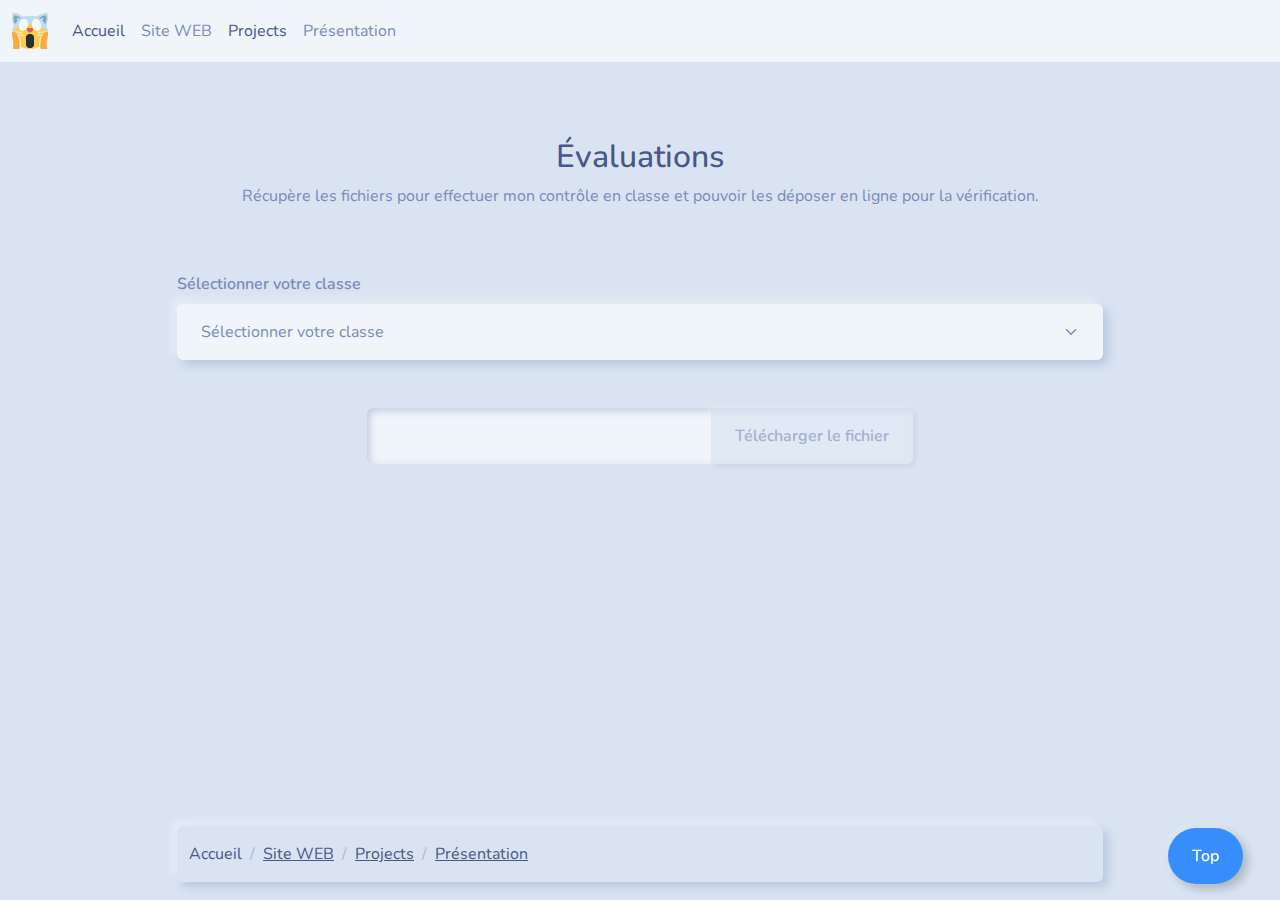
<file: index.html>
<!DOCTYPE html>
<html>
<head>
  <meta charset="utf-8" />
  <title>Download & Upload - Marie LORA - proffesseur de mathématiques et informatiques</title>
  <link rel="stylesheet" href="bootstrap-grid.css">
  <link rel="stylesheet" href="bootstrap.css">
</head>
<body style="padding-top: 10vh;">
  <header >
    <nav class="navbar navbar-expand-lg fixed-top bg-light" data-bs-theme="light">
      <div class="container-fluid">
        <a class="navbar-brand" href="index.html"><img src="images/cat_screaming_s.png"></a>
        <button class="navbar-toggler" type="button" data-bs-toggle="collapse" data-bs-target="#navbarColor03" aria-controls="navbarColor03" aria-expanded="false" aria-label="Toggle navigation">
          <span class="navbar-toggler-icon"></span>
        </button>
        <div class="collapse navbar-collapse" id="navbarColor03">
          <ul class="navbar-nav me-auto">
            <li class="nav-item">
              <a class="nav-link active" href="index.html">Accueil
                <span class="visually-hidden">(current)</span>
              </a>
            </li>
            <li class="nav-item">
              <a class="nav-link" href="creer_site.html">Site WEB</a>
            </li>
            <li class="nav-item">
              <a class="nav-link active" href="projects.html">Projects</a>
            </li>
            <li class="nav-item">
              <a class="nav-link" href="presentation.html">Présentation</a>
            </li>
          </ul>
        </div>
      </div>
    </nav>
  </header>
  <main class="container" style="min-height: 80vh;">
    <div class="row justify-content-md-center py-5">
      <div class="col-10">
        <h2 class="text-center">Évaluations</h2>
        <p class="text-center">Récupère les fichiers pour effectuer mon contrôle en classe et pouvoir les déposer en ligne pour la vérification.</p>
      </div>
      <div class="classe col-10 my-4">
        <div>
          <label for="select_classe" class="form-label mt-4">Sélectionner votre classe</label>
          <select id="select_classe" class="form-select" onchange="selection_classe()">
            <option value="" disabled selected>Sélectionner votre classe</option>
            <option value="classe_1_pro_hocv">1 pro hocv</option>
            <option value="classe_1_pro_ap">1 pro ap</option>
            <option value="classe_2_general">2 générale</option>
            <option value="classe_2_pro_njpf">2 pro njpf</option>
            <option value="classe_2_pro_pegc">2 pro pegc</option>
          </select>
        </div>
      </div>
      <div class="fichier col-6 my-4">
        <div class="input-group mb-3">
          <input id="fichier_nom" type="text" class="form-control" placeholder="" disabled>
          <a id="fichier_lien" class="btn btn-primary disabled" href="" download disabled>Télécharger le fichier</a>
        </div>
      </div>
      <div id="box_fichier_depot" class="depot col-10 my-4 d-none">
        <div class="row justify-content-md-center py-5">
          <a id="fichier_depot" class="btn btn-lg btn-primary col-10" target=”_blank” href>Déposer mon/mes fichier(s) en ligne</a>
        </div>
      </div>
    </div>
  </main>
  <footer class="container" style="min-height: 10vh;">
    <div class="row justify-content-md-center pt-3">
      <div class="col-10">
        <ol class="breadcrumb">
          <li class="breadcrumb-item active">Accueil</li>
          <li class="breadcrumb-item"><a href="creer_site.html">Site WEB</a></li>
          <li class="breadcrumb-item"><a href="projects.html">Projects</a></li>
          <li class="breadcrumb-item"><a href="presentation.html">Présentation</a></li>
        </ol>
      </div>
    </div>
  </footer>
  <a class="fixed-bottom m-3" href="#" style="right: 0px; bottom: 0px; left: 90%;"><button type="button" class="btn btn-outline-primary">Top</button></a>
  <script src="script.js"></script>
</body>
</html>
</file>
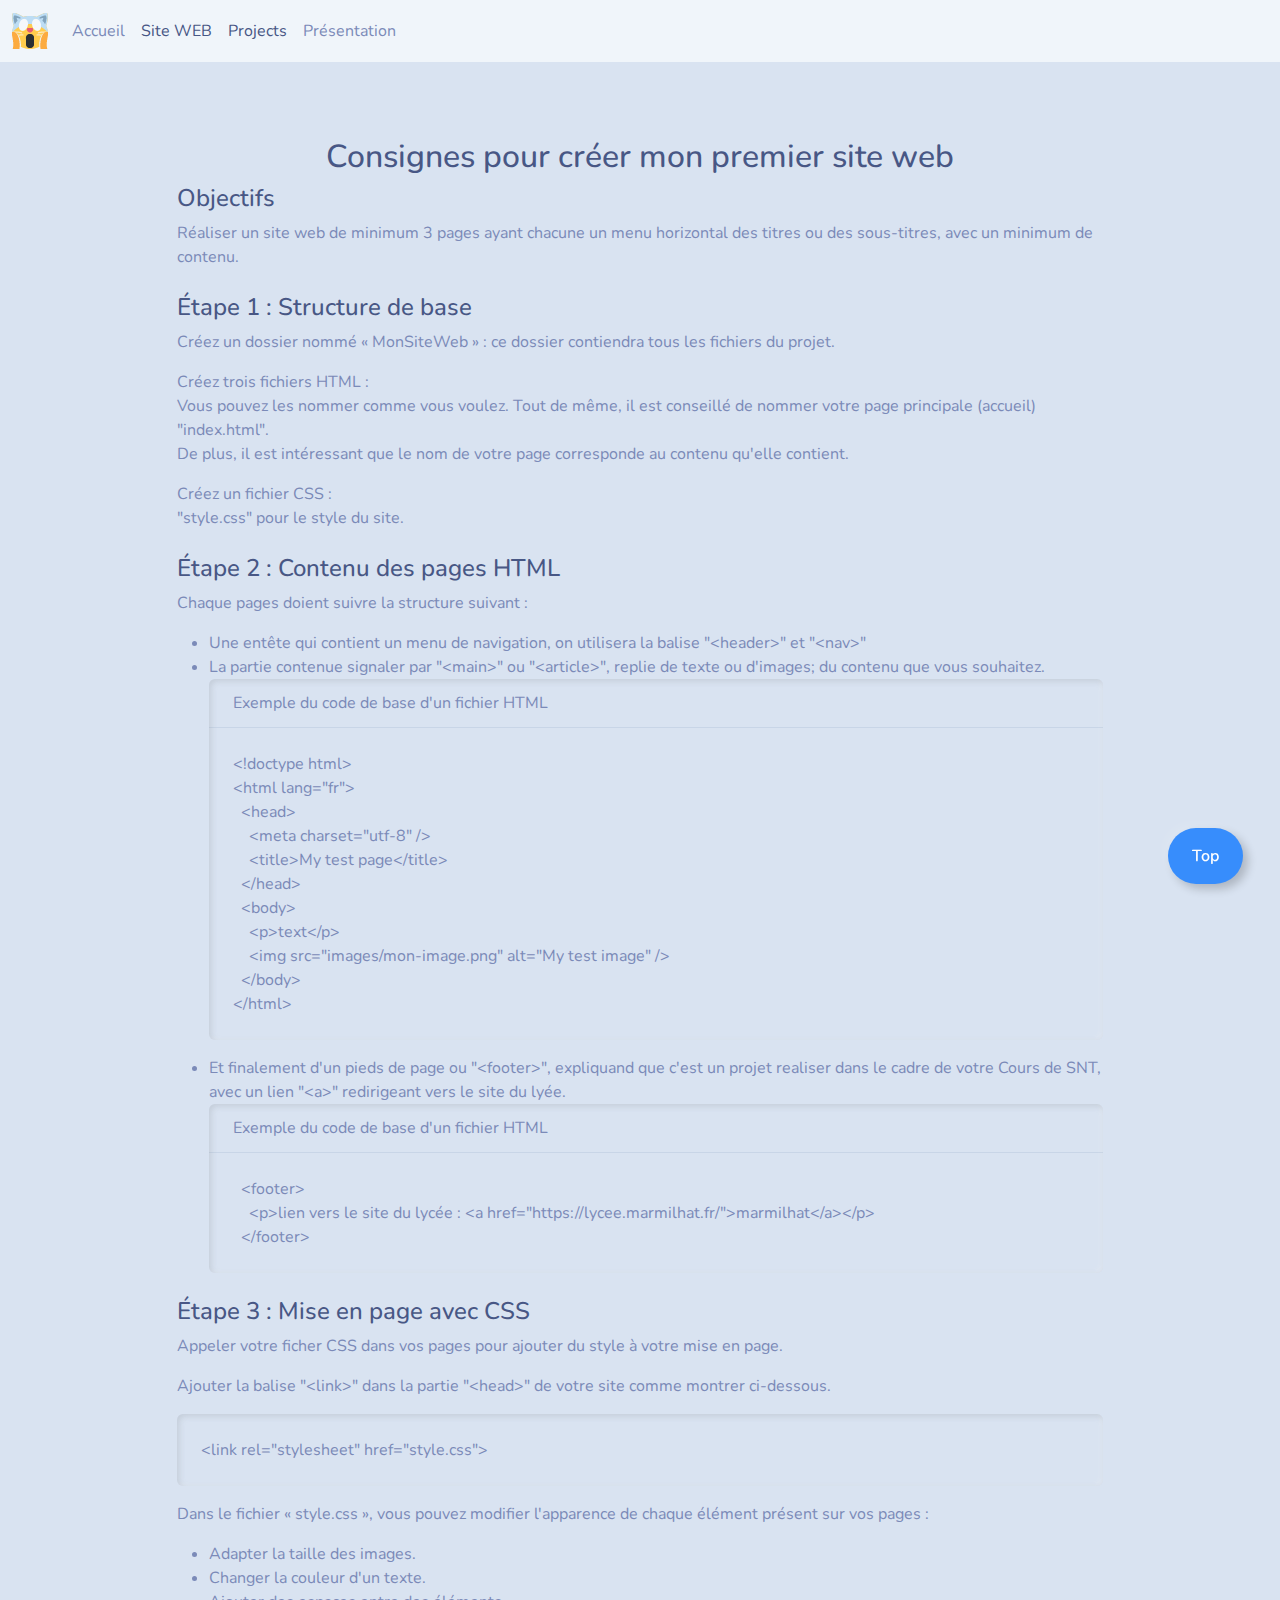
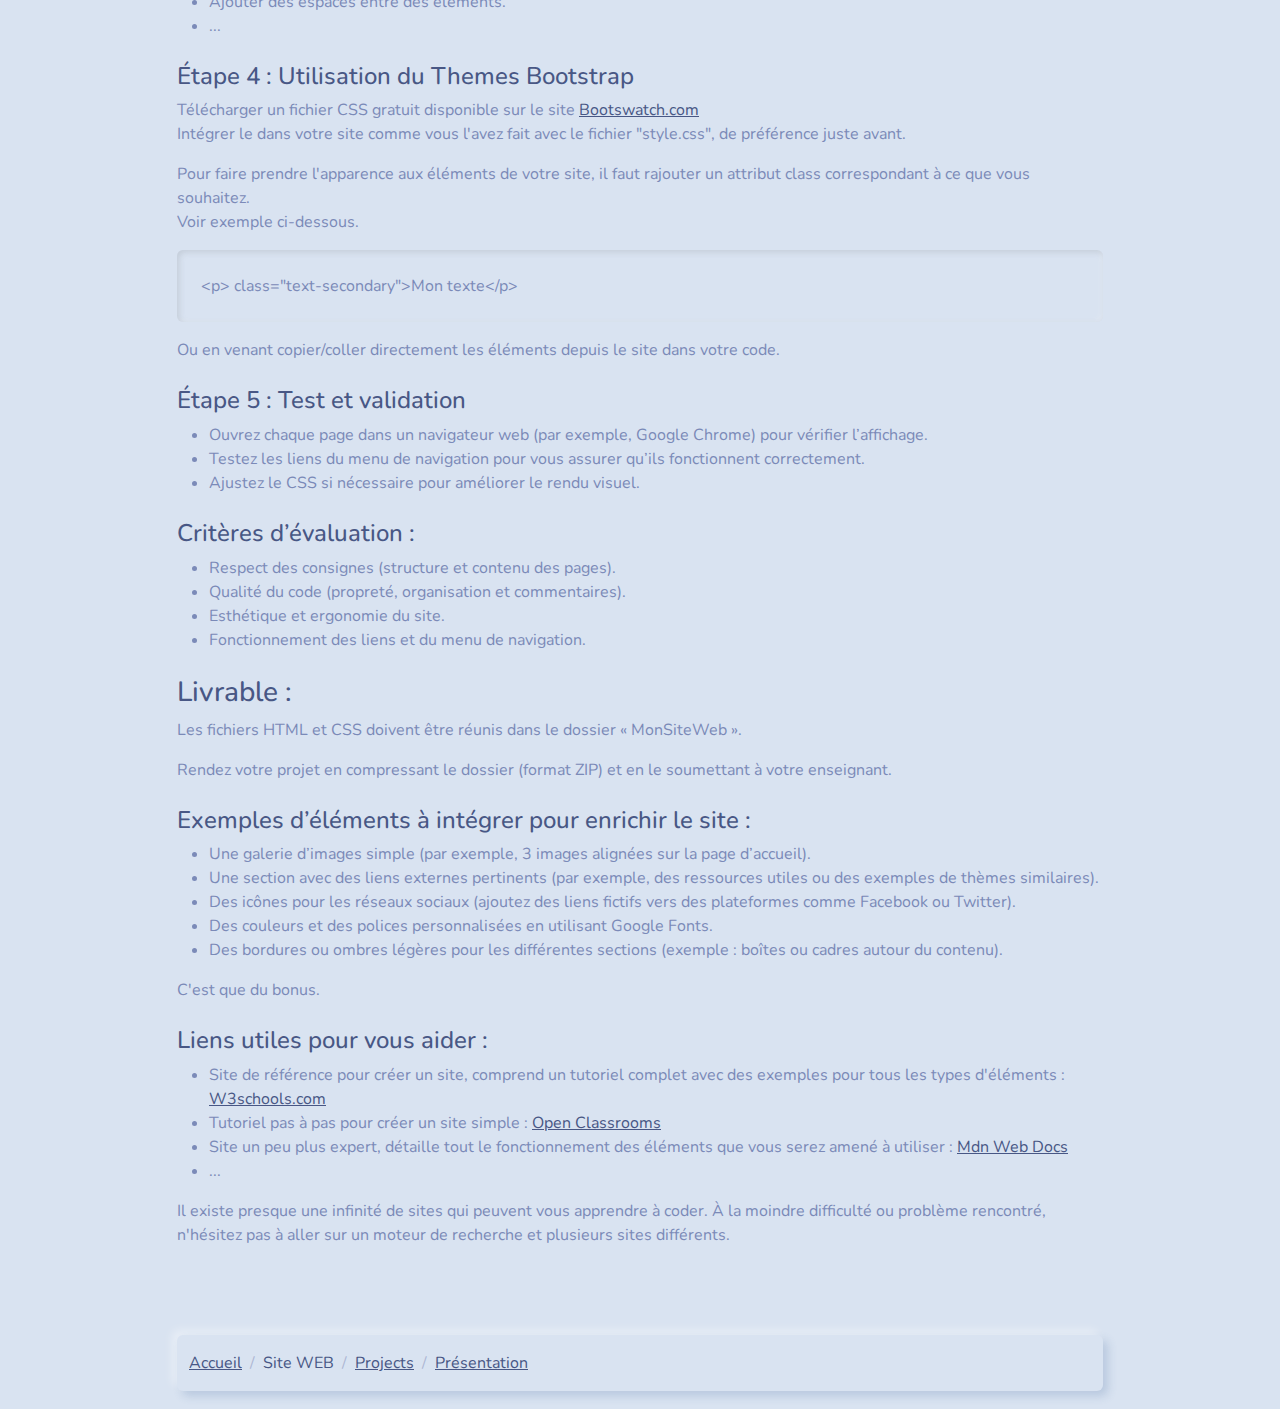
<file: creer_site.html>
<!DOCTYPE html>
<html>
<head>
  <meta charset="utf-8" />
  <title>Base de création de son site web - Marie LORA - professeur de mathématiques et informatiques</title>
  <link rel="stylesheet" href="bootstrap-grid.css">
  <link rel="stylesheet" href="bootstrap.css">
  <link rel="stylesheet" type="text/css" href="print.css" media="print">
</head>
<body style="padding-top: 10vh;">
   <header>
    <nav class="navbar navbar-expand-lg fixed-top bg-light" data-bs-theme="light">
      <div class="container-fluid">
        <a class="navbar-brand" href="index.html"><img src="images/cat_screaming_s.png"></a>
        <button class="navbar-toggler" type="button" data-bs-toggle="collapse" data-bs-target="#navbarColor03" aria-controls="navbarColor03" aria-expanded="false" aria-label="Toggle navigation">
          <span class="navbar-toggler-icon"></span>
        </button>
        <div class="collapse navbar-collapse" id="navbarColor03">
          <ul class="navbar-nav me-auto">
            <li class="nav-item">
              <a class="nav-link" href="index.html">Accueil</a>
            </li>
            <li class="nav-item">
              <a class="nav-link active" href="creer_site.html">Site WEB
                <span class="visually-hidden">(current)</span>
              </a>
            </li>
            <li class="nav-item">
              <a class="nav-link active" href="projects.html">Projects</a>
            </li>
            <li class="nav-item">
              <a class="nav-link" href="presentation.html">Présentation</a>
            </li>
          </ul>
        </div>
      </div>
    </nav>
  </header>
  <main class="container" style="min-height: 80vh;">
    <div class="row justify-content-md-center py-5">
      <div class="col-10">
        <h2 class="text-center">Consignes pour créer mon premier site web</h2>
      </div>
      <div class="col-10">
        <section class="mb-4">
          <h4>Objectifs</h4>
          <p>Réaliser un site web de minimum 3 pages ayant chacune un menu horizontal des titres ou des sous-titres, avec un minimum de contenu.</p>
        </section>
        <section class="mb-4">
          <h4>Étape 1 : Structure de base</h4>
          <p>Créez un dossier nommé « MonSiteWeb » : ce dossier contiendra tous les fichiers du projet.</p>
          <p>Créez trois fichiers HTML :</br>Vous pouvez les nommer comme vous voulez. Tout de même, il est conseillé de nommer votre page principale (accueil) "index.html".</br> De plus, il est intéressant que le nom de votre page corresponde au contenu qu'elle contient.</p>
          <p>Créez un fichier CSS :</br>"style.css" pour le style du site.</p>
        </section>
        <section class="mb-4">
          <h4>Étape 2 : Contenu des pages HTML</h4>

          <p>Chaque pages doient suivre la structure suivant :</p>
          <ul>
            <li>Une entête qui contient un menu de navigation, on utilisera la balise "&#60;header&#62;" et "&#60;nav&#62;"</li>
            <li>La partie contenue signaler par "&#60;main&#62;" ou "&#60;article&#62;", replie de texte ou d'images; du contenu que vous souhaitez.</li>
            <div class="card border-primary mb-3">
              <div class="card-header">Exemple du code de base d'un fichier HTML</div>
              <div class="card-body">
                <p class="card-text">
                  &#60;!doctype html&#62;</br>
                  &#60;html lang="fr"&#62;</br>
                  &#160;&#160;&#60;head&#62;</br>
                  &#160;&#160;&#160;&#160;&#60;meta charset="utf-8" /&#62;</br>
                  &#160;&#160;&#160;&#160;&#60;title&#62;My test page&#60;/title&#62;</br>
                  &#160;&#160;&#60;/head&#62;</br>
                  &#160;&#160;&#60;body&#62;</br>
                  &#160;&#160;&#160;&#160;&#60;p&#62;text&#60;/p&#62;</br>
                  &#160;&#160;&#160;&#160;&#60;img src="images/mon-image.png" alt="My test image" /&#62;</br>
                  &#160;&#160;&#60;/body&#62;</br>
                  &#60;/html&#62;
                </p>
              </div>
            </div>
            <li>Et finalement d'un pieds de page ou "&#60;footer&#62;", expliquand que c'est un projet realiser dans le cadre de votre Cours de SNT, avec un lien "&#60;a&#62;" redirigeant vers le site du lyée.</li>
            <div class="card border-primary mb-3">
              <div class="card-header">Exemple du code de base d'un fichier HTML</div>
              <div class="card-body">
                <p class="card-text">
                  &#160;&#160;&#60;footer&#62;</br>
                  &#160;&#160;&#160;&#160;&#60;p&#62;lien vers le site du lycée : &#60;a href="https://lycee.marmilhat.fr/"&#62;marmilhat&#60;/a&#62;&#60;/p&#62;</br>
                  &#160;&#160;&#60;/footer&#62;</br>
                </p>
              </div>
            </div>
          </ul>
        </section>
        <section class="mb-4">
          <h4>Étape 3 : Mise en page avec CSS</h4>
          <p>Appeler votre ficher CSS dans vos pages pour ajouter du style à votre mise en page.</p>
          <p>Ajouter la balise "&#60;link&#62;" dans la partie "&#60;head&#62;" de votre site comme montrer ci-dessous.</p>
          <div class="card border-primary mb-3">
            <div class="card-body">
              <p class="card-text">&#60;link rel="stylesheet" href="style.css"&#62;</p>
            </div>
          </div>
          <p>Dans le fichier « style.css », vous pouvez modifier l'apparence de chaque élément présent sur vos pages :
            <ul>
              <li>Adapter la taille des images.</li>
              <li>Changer la couleur d'un texte.</li>
              <li>Ajouter des espaces entre des éléments.</li>
              <li>...</li>
            </ul>
        </section>
        <section class="mb-4">
          <h4>Étape 4 : Utilisation du Themes Bootstrap</h4>
          <p>Télécharger un fichier CSS gratuit disponible sur le site <a href="https://bootswatch.com/">Bootswatch.com</a></br>Intégrer le dans votre site comme vous l'avez fait avec le fichier "style.css", de préférence juste avant.</p>
          <p>Pour faire prendre l'apparence aux éléments de votre site, il faut rajouter un attribut class correspondant à ce que vous souhaitez.</br>Voir exemple ci-dessous.</p>
          <div class="card border-primary mb-3">
            <div class="card-body">
              <p class="card-text">&#60;p&#62; class="text-secondary"&#62;Mon texte&#60;/p&#62;</p>
            </div>
          </div>
          <p>Ou en venant copier/coller directement les éléments depuis le site dans votre code.</p>
        </section>
        <section class="mb-4">
          <h4>Étape 5 : Test et validation</h4>
          <ul>
            <li>Ouvrez chaque page dans un navigateur web (par exemple, Google Chrome) pour vérifier l’affichage.</li>
            <li>Testez les liens du menu de navigation pour vous assurer qu’ils fonctionnent correctement.</li>
            <li>Ajustez le CSS si nécessaire pour améliorer le rendu visuel.</li>
          </ul>
        </section>
        <section class="mb-4">
          <h4>Critères d’évaluation :</h4>
          <ul>
            <li>Respect des consignes (structure et contenu des pages).</li>
            <li>Qualité du code (propreté, organisation et commentaires).</li>
            <li>Esthétique et ergonomie du site.</li>
            <li>Fonctionnement des liens et du menu de navigation.</li>
          </ul>
        </section>
        <section class="mb-4">
          <h3>Livrable :</h3>
          <p>Les fichiers HTML et CSS doivent être réunis dans le dossier « MonSiteWeb ».</p>
          <p>Rendez votre projet en compressant le dossier (format ZIP) et en le soumettant à votre enseignant.</p>
        </section>
        <section class="mb-4">
          <h4>Exemples d’éléments à intégrer pour enrichir le site : </h4>
          <ul>
            <li>Une galerie d’images simple (par exemple, 3 images alignées sur la page d’accueil).</li>
            <li>Une section avec des liens externes pertinents (par exemple, des ressources utiles ou des exemples de thèmes similaires).</li>
            <li>Des icônes pour les réseaux sociaux (ajoutez des liens fictifs vers des plateformes comme Facebook ou Twitter).</li>
            <li>Des couleurs et des polices personnalisées en utilisant Google Fonts.</li>
            <li>Des bordures ou ombres légères pour les différentes sections (exemple : boîtes ou cadres autour du contenu).</li>
          </ul>
          <p>C'est que du bonus.</p>
        </section>
        <section class="mb-4">
          <h4>Liens utiles pour vous aider :</h4>
          <ul>
            <li>Site de référence pour créer un site, comprend un tutoriel complet avec des exemples pour tous les types d'éléments : <a href="https://www.w3schools.com/html/default.asp">W3schools.com</a></li>
            <li>Tutoriel pas à pas pour créer un site simple : <a href="https://openclassrooms.com/fr/courses/1603881-creez-votre-site-web-avec-html5-et-css3">Open Classrooms</a></li>
            <li>Site un peu plus expert, détaille tout le fonctionnement des éléments que vous serez amené à utiliser : <a href="https://developer.mozilla.org/fr/docs/Web/HTML">Mdn Web Docs</a></li>
            <li>...</li>
          </ul>
          <p>Il existe presque une infinité de sites qui peuvent vous apprendre à coder. À la moindre difficulté ou problème rencontré, n'hésitez pas à aller sur un moteur de recherche et plusieurs sites différents.</p>
        </section>
      </div>
    </div>
  </main>
  <footer class="container" style="min-height: 10vh;">
    <div class="row justify-content-md-center pt-3">
      <div class="col-10">
        <ol class="breadcrumb">
          <li class="breadcrumb-item"><a href="#">Accueil</a></li>
          <li class="breadcrumb-item active">Site WEB</li>
          <li class="breadcrumb-item"><a href="projects.html">Projects</a></li>
          <li class="breadcrumb-item"><a href="presentation.html">Présentation</a></li>
        </ol>
      </div>
    </div>
  </footer>
  <a class="fixed-bottom m-3" href="#" style="right: 0px; bottom: 0px; left: 90%;"><button type="button" class="btn btn-outline-primary">Top</button></a>
  <script src="script.js"></script>
</body>
</html>
</file>
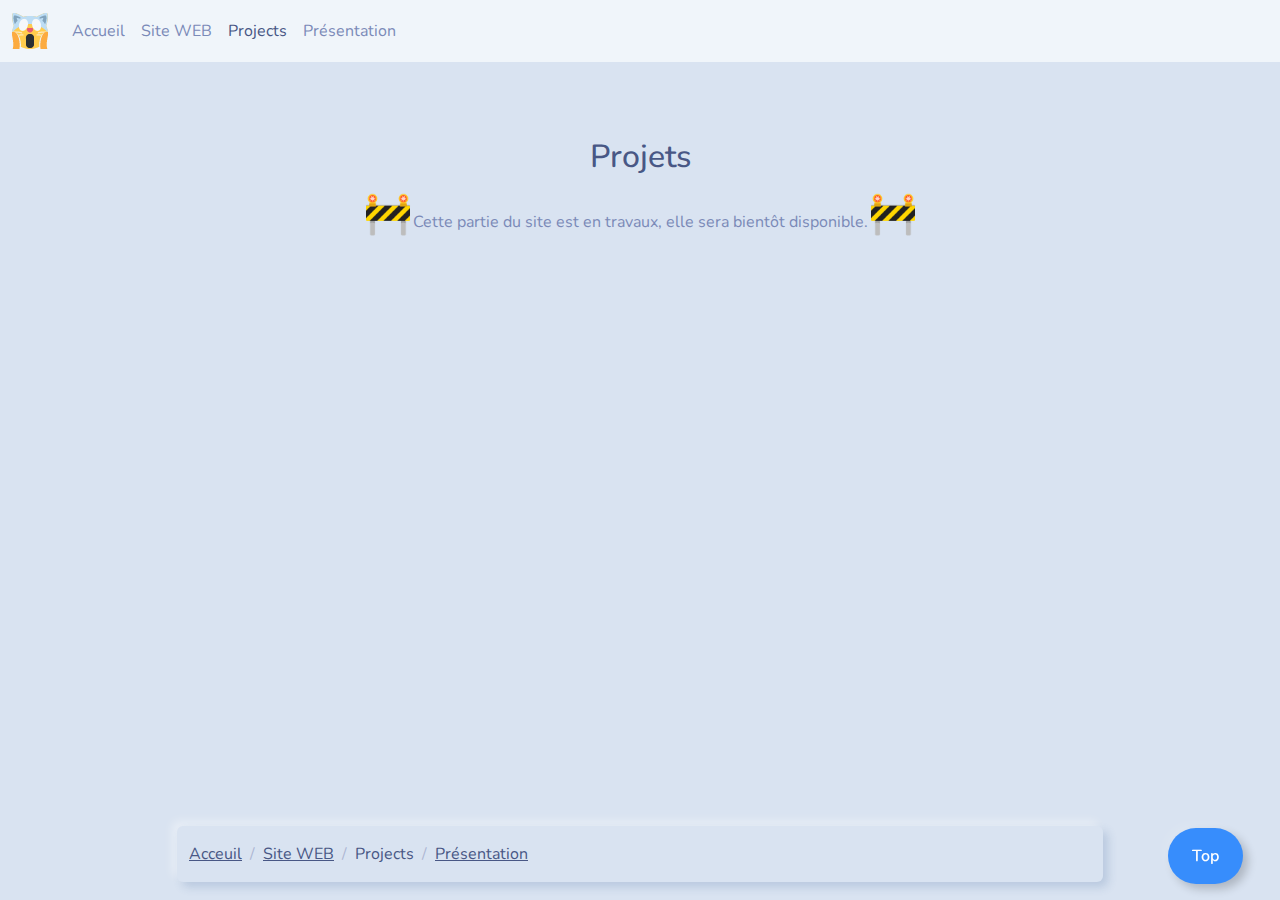
<file: projects.html>
<!DOCTYPE html>
<html>
<head>
  <meta charset="utf-8" />
  <title>Download & Upload - Marie LORA - proffesseur de mathématiques et informatiques</title>
  <link rel="stylesheet" href="bootstrap-grid.css">
  <link rel="stylesheet" href="bootstrap.css">
</head>
<body style="padding-top: 10vh;">
  <header>
    <nav class="navbar navbar-expand-lg fixed-top bg-light" data-bs-theme="light">
      <div class="container-fluid">
        <a class="navbar-brand" href="index.html"><img src="images/cat_screaming_s.png"></a>
        <button class="navbar-toggler" type="button" data-bs-toggle="collapse" data-bs-target="#navbarColor03" aria-controls="navbarColor03" aria-expanded="false" aria-label="Toggle navigation">
          <span class="navbar-toggler-icon"></span>
        </button>
        <div class="collapse navbar-collapse" id="navbarColor03">
          <ul class="navbar-nav me-auto">
            <li class="nav-item">
              <a class="nav-link" href="index.html">Accueil</a>
            </li>
            <li class="nav-item">
              <a class="nav-link" href="creer_site.html">Site WEB</a>
            </li>
            <li class="nav-item">
              <a class="nav-link active" href="projects.html">Projects
                <span class="visually-hidden">(current)</span>
              </a>
            </li>
            <li class="nav-item">
              <a class="nav-link" href="presentation.html">Présentation</a>
            </li>
          </ul>
        </div>
      </div>
    </nav>
  </header>
  <main class="container" style="min-height: 80vh;">
    <div class="row justify-content-md-center py-5">
      <div class="col-10">
        <h2 class="text-center">Projets</h2>
        <p class="text-center"><span class="fs-1">&#128679;</span>Cette partie du site est en travaux, elle sera bientôt disponible.<span class="fs-1">&#128679;</span></p>
      </div>
  </main>
  <footer class="container" style="min-height: 10vh;">
    <div class="row justify-content-md-center pt-3">
      <div class="col-10">
        <ol class="breadcrumb">
          <li class="breadcrumb-item"><a href="#">Acceuil</a></li>
          <li class="breadcrumb-item"><a href="creer_site.html">Site WEB</a></li>
          <li class="breadcrumb-item active">Projects</li>
          <li class="breadcrumb-item"><a href="presentation.html">Présentation</a></li>
        </ol>
      </div>
    </div>
  </footer>
  <a class="fixed-bottom m-3" href="#" style="right: 0px; bottom: 0px; left: 90%;"><button type="button" class="btn btn-outline-primary">Top</button></a>
  <script src="script.js"></script>
</body>
</html>
</file>
<file: print.css>
@page { margin: 10% }

header{
	display: none;
}
footer{
	display: none;
}
body{
	padding: 0;
}
</file>
